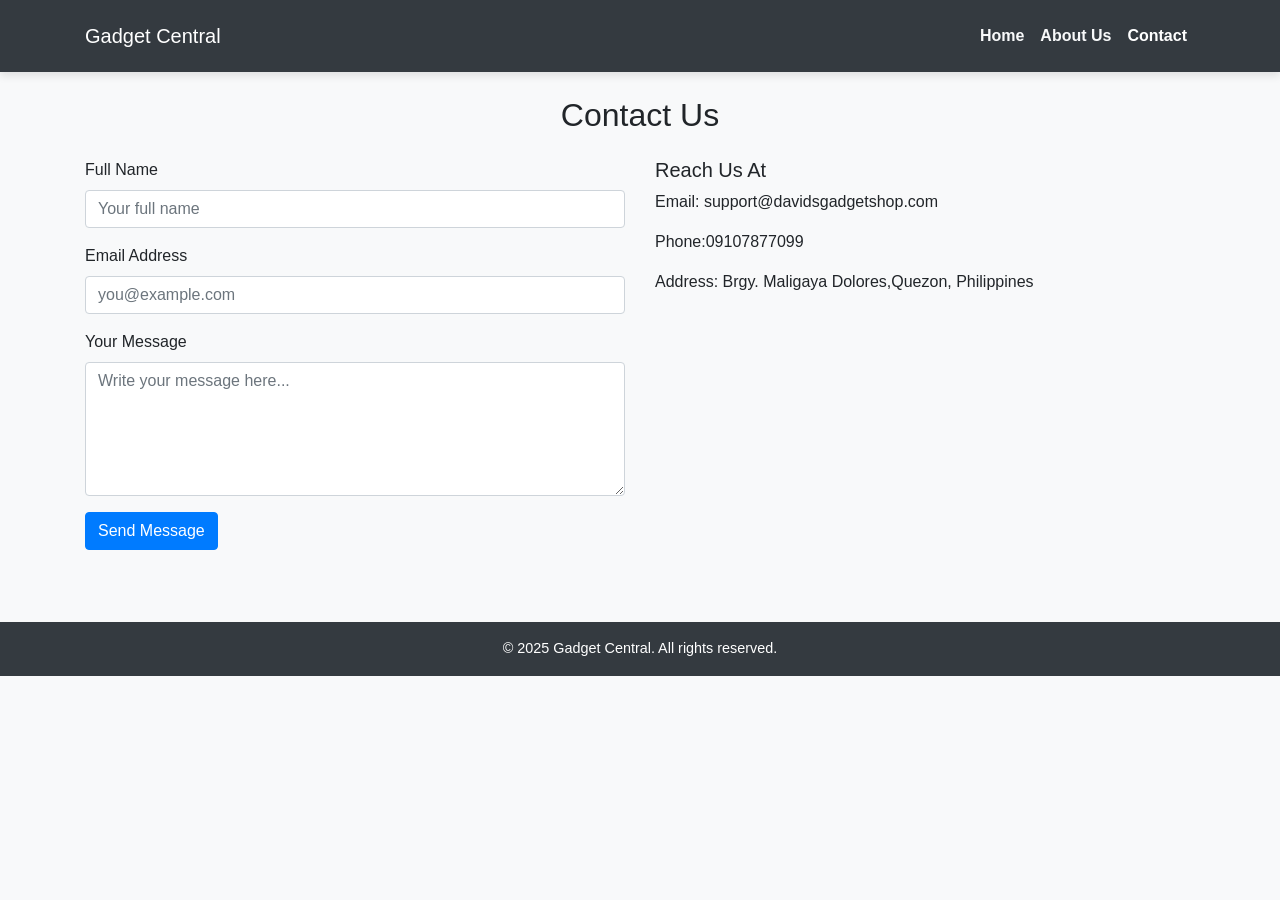
<file: contact.html>
<!DOCTYPE html>
<html lang="en">
<head>
  <meta charset="UTF-8" />
  <meta name="viewport" content="width=device-width, initial-scale=1.0"/>
  <title>Contact Us - Gadget Central</title>
  <link rel="stylesheet" href="https://stackpath.bootstrapcdn.com/bootstrap/4.5.2/css/bootstrap.min.css"/>
  <link rel="stylesheet" href="style.css"/>
</head>
<body>

  <!-- Navbar -->
  <nav class="navbar navbar-expand-lg navbar-dark bg-dark fixed-top">
    <div class="container">
      <a class="navbar-brand" href="index.html">Gadget Central</a>
      <button class="navbar-toggler" type="button" data-toggle="collapse" data-target="#navbarNav">
        <span class="navbar-toggler-icon"></span>
      </button>
      <div class="collapse navbar-collapse" id="navbarNav">
        <ul class="navbar-nav ml-auto">
          <li class="nav-item"><a class="nav-link" href="index.html">Home</a></li>
          <li class="nav-item"><a class="nav-link" href="about.html">About Us</a></li>
          <li class="nav-item active"><a class="nav-link" href="contact.html">Contact</a></li>
        </ul>
      </div>
    </div>
  </nav>

  <!-- Contact Section -->
  <section class="container my-5 pt-5">
    <h2 class="text-center mb-4">Contact Us</h2>
    <div class="row">
      <div class="col-md-6 mb-4">
        <form>
          <div class="form-group">
            <label for="name">Full Name</label>
            <input type="text" class="form-control" id="name" placeholder="Your full name" required>
          </div>
          <div class="form-group">
            <label for="email">Email Address</label>
            <input type="email" class="form-control" id="email" placeholder="you@example.com" required>
          </div>
          <div class="form-group">
            <label for="message">Your Message</label>
            <textarea class="form-control" id="message" rows="5" placeholder="Write your message here..." required></textarea>
          </div>
          <button type="submit" class="btn btn-primary">Send Message</button>
        </form>
      </div>
      <div class="col-md-6">
        <h5>Reach Us At</h5>
        <p>Email: support@davidsgadgetshop.com</p>
        <p>Phone:09107877099</p>
        <p>Address: Brgy. Maligaya Dolores,Quezon, Philippines</p>
        <iframe src="https://maps.google.com/maps?q=Silicon%20Valley&t=&z=13&ie=UTF8&iwloc=&output=embed"
                width="100%" height="250" frameborder="0" style="border:0;" allowfullscreen></iframe>
      </div>
    </div>
  </section>

  <!-- Footer -->
  <footer class="bg-dark text-white text-center py-3">
    &copy; 2025 Gadget Central. All rights reserved.
  </footer>

  <script src="https://code.jquery.com/jquery-3.5.1.slim.min.js"></script>
  <script src="https://cdn.jsdelivr.net/npm/bootstrap@4.5.2/dist/js/bootstrap.bundle.min.js"></script>
</body>
</html>
</file>
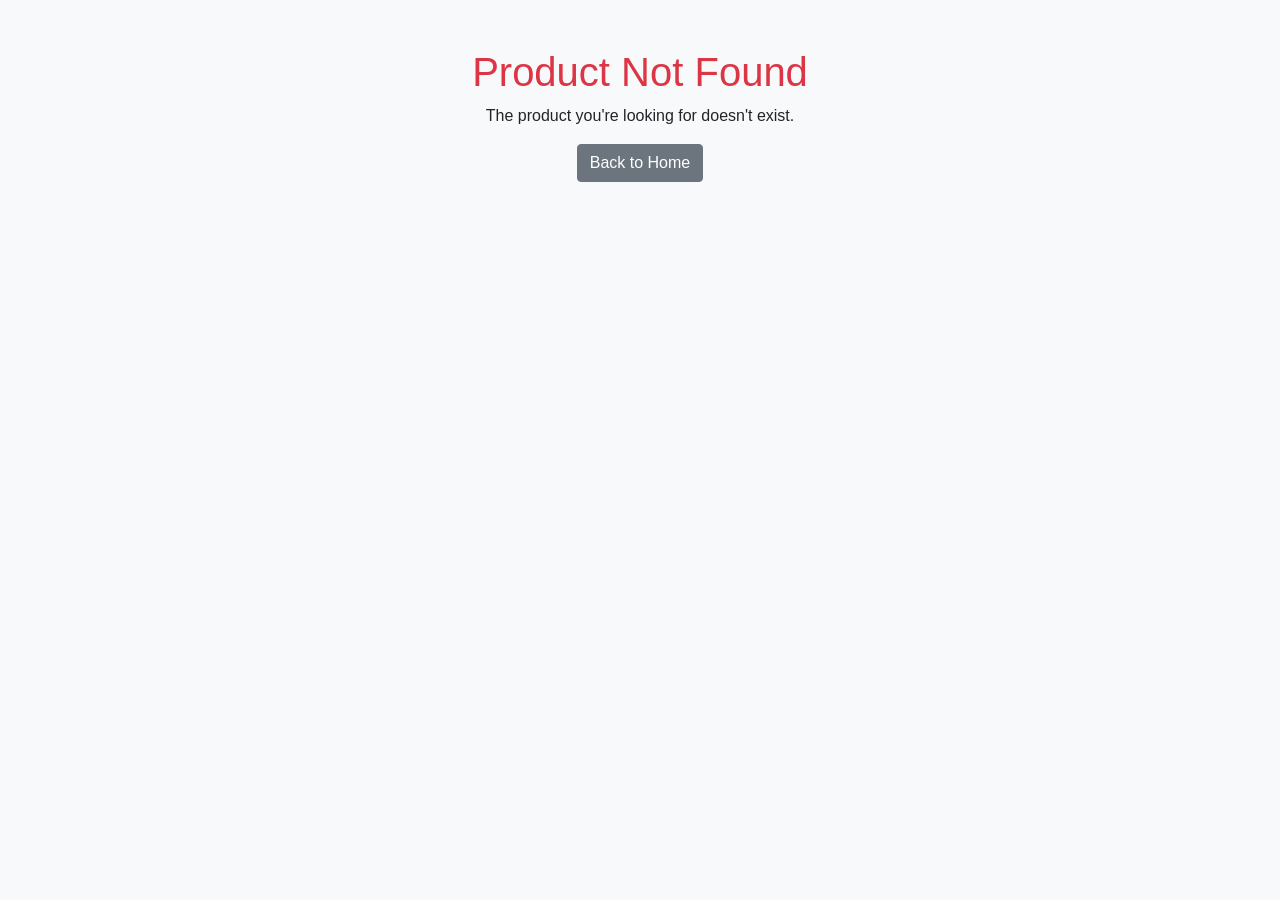
<file: products.html>
<!DOCTYPE html>
<html lang="en">
<head>
  <meta charset="UTF-8" />
  <meta name="viewport" content="width=device-width, initial-scale=1.0"/>
  <title>Product Details</title>
  <link rel="stylesheet" href="https://stackpath.bootstrapcdn.com/bootstrap/4.5.2/css/bootstrap.min.css"/>
  <link rel="stylesheet" href="style.css"/>
</head>
<body class="bg-light">

  <div class="container py-5">
    <div id="productDetails" class="text-center">
      <!-- Dynamic content goes here -->
    </div>
  </div>

  <script>
    const products = {
      "msi-laptop": {
        title: "MSI Laptop",
        description: "High-performance laptop for gamers and creators.",
        specs: `
          <ul>
            <li><span class="bullet">•</span> 15.6\" Full HD Display</li>
            <li><span class="bullet">•</span> Intel Core i7 10th Gen Processor</li>
            <li><span class="bullet">•</span> 16GB RAM</li>
            <li><span class="bullet">•</span> NVIDIA GTX 1660 Ti GPU</li>
            <li><span class="bullet">•</span> 512GB SSD Storage</li>
            <li><span class="bullet">•</span> 1TB HDD Storage</li>
            <li><span class="bullet">•</span> Windows 10 Home</li>
          </ul>
        `,
        price: "₱59,999",
        image: "images/image2.png"
      },
      "iphone-16-pro": {
        title: "iPhone 16 Pro",
        description: "Experience innovation in your hands.",
        specs: `
          <ul class="specs-list">
            <li><span class="bullet">•</span> 6.7\" Super Retina XDR OLED Display</li>
            <li><span class="bullet">•</span> A16 Bionic Chip</li>
            <li><span class="bullet">•</span> Triple 12MP Camera System (Ultra Wide, Wide, Telephoto)</li>
            <li><span class="bullet">•</span> 5G Connectivity</li>
            <li><span class="bullet">•</span> 128GB Storage</li>
            <li><span class="bullet">•</span> iOS 15</li>
          </ul>
        `,
        price: "₱89,990",
        image: "images/image3.webp"
      },
      "headphones": {
        title: "Noise-Canceling Headphones",
        description: "Immersive sound on the go.",
        specs: `
          <ul class="specs-list">
            <li><span class="bullet">•</span> Active Noise Cancellation Technology</li>
            <li><span class="bullet">•</span> 40mm Drivers for Deep Bass</li>
            <li><span class="bullet">•</span> Bluetooth 5.0 Connectivity</li>
            <li><span class="bullet">•</span> 20-hour Battery Life</li>
            <li><span class="bullet">•</span> Built-in Microphone and Controls</li>
            <li><span class="bullet">•</span> Comfortable Over-Ear Design</li>
          </ul>
        `,
        price: "₱4,499",
        image: "images/image4.webp"
      },
      "smart-watch": {
        title: "Smart Watch",
        description: "Stay connected from your wrist.",
        specs: `
          <ul class="specs-list">
            <li><span class="bullet">•</span> 1.75\" AMOLED Display</li>
            <li><span class="bullet">•</span> Heart Rate and Sleep Monitoring</li>
            <li><span class="bullet">•</span> 7-day Battery Life</li>
            <li><span class="bullet">•</span> IP68 Waterproof Rating</li>
            <li><span class="bullet">•</span> Fitness Tracking (Step, Distance, Calories)</li>
            <li><span class="bullet">•</span> Bluetooth 5.0 Connectivity</li>
          </ul>
        `,
        price: "₱12,499",
        image: "images/image5.webp"
      },
      "vivo-smartphone": {
        title: "Vivo Smartphone",
        description: "Smooth and stylish Android device.",
        specs: `
          <ul class="specs-list">
            <li><span class="bullet">•</span> 6.44\" AMOLED Display</li>
            <li><span class="bullet">•</span> MediaTek Dimensity 800U Processor</li>
            <li><span class="bullet">•</span> 8GB RAM</li>
            <li><span class="bullet">•</span> 128GB Storage</li>
            <li><span class="bullet">•</span> 48MP Triple Camera System</li>
            <li><span class="bullet">•</span> 4500mAh Battery</li>
            <li><span class="bullet">•</span> 18W Fast Charging</li>
          </ul>
        `,
        price: "₱17,999",
        image: "images/image6.png"
      },
      "apple-ipad": {
        title: "Apple iPad",
        description: "Sleek design, powerful performance.",
        specs: `
          <ul class="specs-list">
            <li><span class="bullet">•</span> 10.2\" Retina Display</li>
            <li><span class="bullet">•</span> A13 Bionic Chip</li>
            <li><span class="bullet">•</span> 32GB Storage</li>
            <li><span class="bullet">•</span> 8MP Rear Camera</li>
            <li><span class="bullet">•</span> 1.2MP Front Camera</li>
            <li><span class="bullet">•</span> iPadOS</li>
          </ul>
        `,
        price: "₱36,499",
        image: "images/image7.jpg"
      },
      "android-x20": {
        title: "Android X20",
        description: "Power-packed phone with smooth performance.",
        specs: `
          <ul class="specs-list">
            <li><span class="bullet">•</span> 6.5\" HD+ Display</li>
            <li><span class="bullet">•</span> Snapdragon 695 Processor</li>
            <li><span class="bullet">•</span> 6GB RAM</li>
            <li><span class="bullet">•</span> 128GB Internal Storage</li>
            <li><span class="bullet">•</span> Quad Camera Setup - 64MP Main</li>
            <li><span class="bullet">•</span> 5000mAh Battery</li>
          </ul>
        `,
        price: "₱13,999",
        image: "images/image8.jpg"
      },
      "bluetooth-speaker": {
        title: "Bluetooth Speaker",
        description: "Portable speaker with rich stereo sound.",
        specs: `
          <ul class="specs-list">
            <li><span class="bullet">•</span> 10W Output Power</li>
            <li><span class="bullet">•</span> Bluetooth 5.0</li>
            <li><span class="bullet">•</span> 12 Hours Playtime</li>
            <li><span class="bullet">•</span> Water-Resistant Design</li>
            <li><span class="bullet">•</span> USB-C Charging</li>
          </ul>
        `,
        price: "₱1,499",
        image: "images/image9.webp"
      },
      "fast-charger": {
        title: "Fast Charger",
        description: "Charge your devices in no time.",
        specs: `
          <ul class="specs-list">
            <li><span class="bullet">•</span> 30W Power Delivery</li>
            <li><span class="bullet">•</span> Compatible with iOS and Android</li>
            <li><span class="bullet">•</span> Overcharge Protection</li>
            <li><span class="bullet">•</span> Lightweight and Compact</li>
            <li><span class="bullet">•</span> USB-C and USB-A Ports</li>
          </ul>
        `,
        price: "₱899",
        image: "images/images10.jpg"
      },
      "mechanical-keyboard": {
        title: "Mechanical Keyboard",
        description: "Tactile and responsive keys for gamers and coders.",
        specs: `
          <ul class="specs-list">
            <li><span class="bullet">•</span> RGB Backlighting</li>
            <li><span class="bullet">•</span> Blue Switches</li>
            <li><span class="bullet">•</span> Anti-Ghosting Support</li>
            <li><span class="bullet">•</span> Detachable USB-C Cable</li>
            <li><span class="bullet">•</span> Compact 87-Key Layout</li>
          </ul>
        `,
        price: "₱3,299",
        image: "images/image11.webp"
      }
    };

    const query = new URLSearchParams(window.location.search);
    const productKey = query.get("product");
    const product = products[productKey];
    const details = document.getElementById("productDetails");

    if (product) {
      details.innerHTML = `
        <h2 class="mb-4">${product.title}</h2>
        <img src="${product.image}" alt="${product.title}" class="img-fluid mb-4" style="max-width: 400px;">
        <p class="lead">${product.description}</p>
        <h4>Specifications:</h4>
        ${product.specs}
        <p class="h4 text-success font-weight-bold">${product.price}</p>
        <a href="index.html" class="btn btn-dark mt-3">Back to Products</a>
      `;
    } else {
      details.innerHTML = `
        <h2 class="text-danger">Product Not Found</h2>
        <p>The product you're looking for doesn't exist.</p>
        <a href="index.html" class="btn btn-secondary">Back to Home</a>
      `;
    }
  </script>

</body>
</html>
</file>
<file: style.css>
/* General Styling */
body {
    font-family: 'Arial', sans-serif;
    background-color: #f8f9fa;
    margin: 0;
    padding: 0;
  }
  
  h2, h3, h4, h5 {
    font-family: 'Helvetica Neue', sans-serif;
  }
  
  /* Navbar Styling */
  .navbar {
    padding: 1rem;
    box-shadow: 0 4px 8px rgba(0, 0, 0, 0.1);
  }
  
  .navbar-dark .navbar-nav .nav-link {
    color: #f8f9fa;
    font-weight: bold;
  }
  
  .navbar-dark .navbar-nav .nav-link:hover {
    color: #f39c12;
    transition: color 0.3s;
  }
  
  /* Hero Section Styling */
  .hero {
    background-image: url('images/hero-bg.jpg');
    background-size: cover;
    background-position: center;
    height: 100vh;
    display: flex;
    flex-direction: column;
    justify-content: center;
    text-align: center;
    color: #ffffff;
  }
  
  .hero-content h1 {
    font-size: 3.5rem;
    font-weight: bold;
    margin-bottom: 1rem;
  }
  
  .hero-content p {
    font-size: 1.25rem;
    margin-bottom: 2rem;
  }
  
  .hero .btn-warning {
    background-color: #f39c12;
    border-color: #f39c12;
  }
  
  .hero .btn-warning:hover {
    background-color: #e67e22;
    border-color: #e67e22;
  }
  
  /* Product Section */
  #products {
    background-color: #ffffff;
    padding: 60px 0;
  }
  
  #products h2 {
    font-size: 2.5rem;
    font-weight: bold;
    color: #333333;
  }
  
  .card {
    border: none;
    border-radius: 8px;
    box-shadow: 0 4px 8px rgba(0, 0, 0, 0.1);
    transition: transform 0.3s ease;
  }
  
  .card:hover {
    transform: scale(1.05);
  }
  
  .card-img-top {
    border-top-left-radius: 8px;
    border-top-right-radius: 8px;
    height: 200px;
    object-fit: cover;
  }
  
  .card-body {
    padding: 1.5rem;
  }
  
  .card-title {
    font-size: 1.25rem;
    font-weight: bold;
  }
  
  .card-text {
    font-size: 1rem;
    color: #666666;
  }
  
  .card .btn-outline-primary {
    border-radius: 5px;
    padding: 0.5rem 1rem;
    font-size: 1rem;
  }
  
  .card .btn-outline-primary:hover {
    background-color: #3498db;
    color: #ffffff;
    transition: background-color 0.3s;
  }
  
  /* Product Details Page */
  #productDetails img {
    max-width: 400px;
    border-radius: 8px;
    margin-bottom: 2rem;
  }
  
  #productDetails h2 {
    font-size: 2.5rem;
    color: #333333;
  }
  
  #productDetails .lead {
    font-size: 1.25rem;
    color: #555555;
    margin-bottom: 1.5rem;
  }
  
  #productDetails ul {
    list-style-type: none;
    padding-left: 0;
    margin-bottom: 1.5rem;
  }
  
  #productDetails ul li {
    font-size: 1rem;
    color: #555555;
    margin-bottom: 0.5rem;
  }
  
  #productDetails .h4 {
    font-size: 2rem;
    color: #27ae60;
  }
  
  #productDetails .btn-dark {
    background-color: #333333;
    color: #ffffff;
    padding: 0.75rem 1.25rem;
    font-size: 1rem;
    border-radius: 5px;
    text-decoration: none;
  }
  
  #productDetails .btn-dark:hover {
    background-color: #555555;
    color: #ffffff;
  }
  
  /* Footer Styling */
  footer {
    background-color: #333333;
    color: #ffffff;
    padding: 1rem;
    font-size: 0.9rem;
    text-align: center;
  }
  
  footer a {
    color: #f39c12;
    text-decoration: none;
  }
  
  footer a:hover {
    text-decoration: underline;
  }
  
  /* Responsive Styling */
  @media (max-width: 768px) {
    .hero-content h1 {
      font-size: 2.5rem;
    }
  
    .hero-content p {
      font-size: 1rem;
    }
  
    #products h2 {
      font-size: 2rem;
    }
  
    .card-title {
      font-size: 1.1rem;
    }
  
    .card-text {
      font-size: 0.9rem;
    }
  }
</file>
